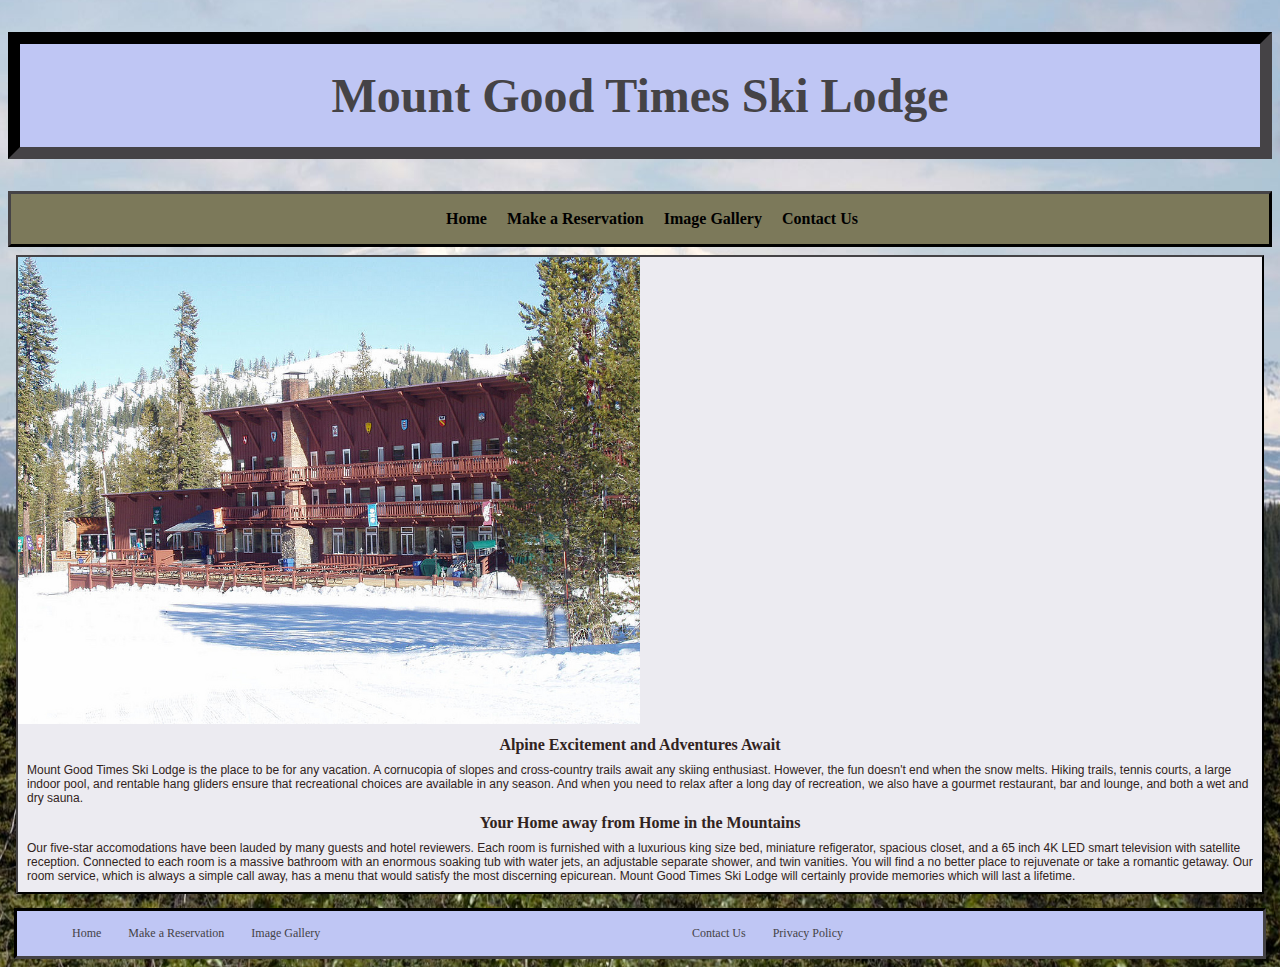
<file: index.html>
<!DOCTYPE html>
<html lang = "en-us">
<head>
<meta name = "VIEWPORT" content="width=device-width, initial-scale=1.0" charset = "utf-8">
	<link href = "skilodgehome.css" rel= "stylesheet" media = "screen">
	<title>Mount Good Times Ski Lodge</title>
</head>
<body>
	<header>
		<h1> Mount Good Times Ski Lodge </h1>
	</header>
	<div>
	<nav class = "navbar"> 
		<ul style = "list-style-type: none">
			<li><a href="index.html" class = "navbar"> <b> Home </b> </a> </li>
			<li><a href="skilodgereservations.html" class = "navbar"> <b> Make a Reservation </b> </a></li>
			<li> <a href="skilodgegallery.html" class = "navbar"> <b> Image Gallery </b> </a> </li>
			<li> <a href="skilodgecontact.html" class = "navbar"> <b> Contact Us </b> </a> </li>
		</ul>
	</nav>
		
		
	<main>
		<img src = "Sugar_Bowl_Ski_Resort_Modern_Lodge.jpg" alt = "Mount Good Times Ski Lodge" title = "Mount Good Times Ski Lodge" width = "50%" height = "auto" box-sizing = "border-box" padding = "5px">

	<h1> Alpine Excitement and Adventures Await </h1>
	<p> Mount Good Times Ski Lodge is the place to be for any vacation.  A cornucopia of slopes and cross-country trails await any skiing enthusiast.  However, the fun doesn't end when the snow melts.  Hiking trails, tennis courts, a large indoor pool, and rentable hang gliders ensure that recreational choices are available in any season.  And when you need to relax after a long day of recreation, we also have a gourmet restaurant, bar and lounge, and both a wet and dry sauna. </p>
	<h1> Your Home away from Home in the Mountains </h1>
	<p> Our five-star accomodations have been lauded by many guests and hotel reviewers.  Each room is furnished with a luxurious king size bed, miniature refigerator, spacious closet, and a 65 inch 4K LED smart television with satellite reception.  Connected to each room is a massive bathroom with an enormous soaking tub with water jets, an adjustable separate shower, and twin vanities. You will find a no better place to rejuvenate or take a romantic getaway.  Our room service, which is always a simple call away, has a menu that would satisfy the most discerning epicurean.  Mount Good Times Ski Lodge will certainly provide memories which will last a lifetime. </p>
	</main>
	</div>
	<footer> 
			<ul> 
				<li><a href="index.html" alt = "Home Page Link"> Home </a> </li>
				<li><a href="skilodgereservations.html" alt = "Make a Reservation"> Make a Reservation </a></li>
				<li><a href="skilodgegallery.html" alt = "Image Gallery"> Image Gallery </a> </li>
			</ul>
			<ul> 
				<li><a href="skilodgecontact.html" alt = "Contact Us"> Contact Us </a> </li>
				<li><a href="skilodgeprivacy.html" alt = "Privacy Policy"> Privacy Policy </a> </li>
			</ul> 
	</footer>
<body>
</html>
</file>
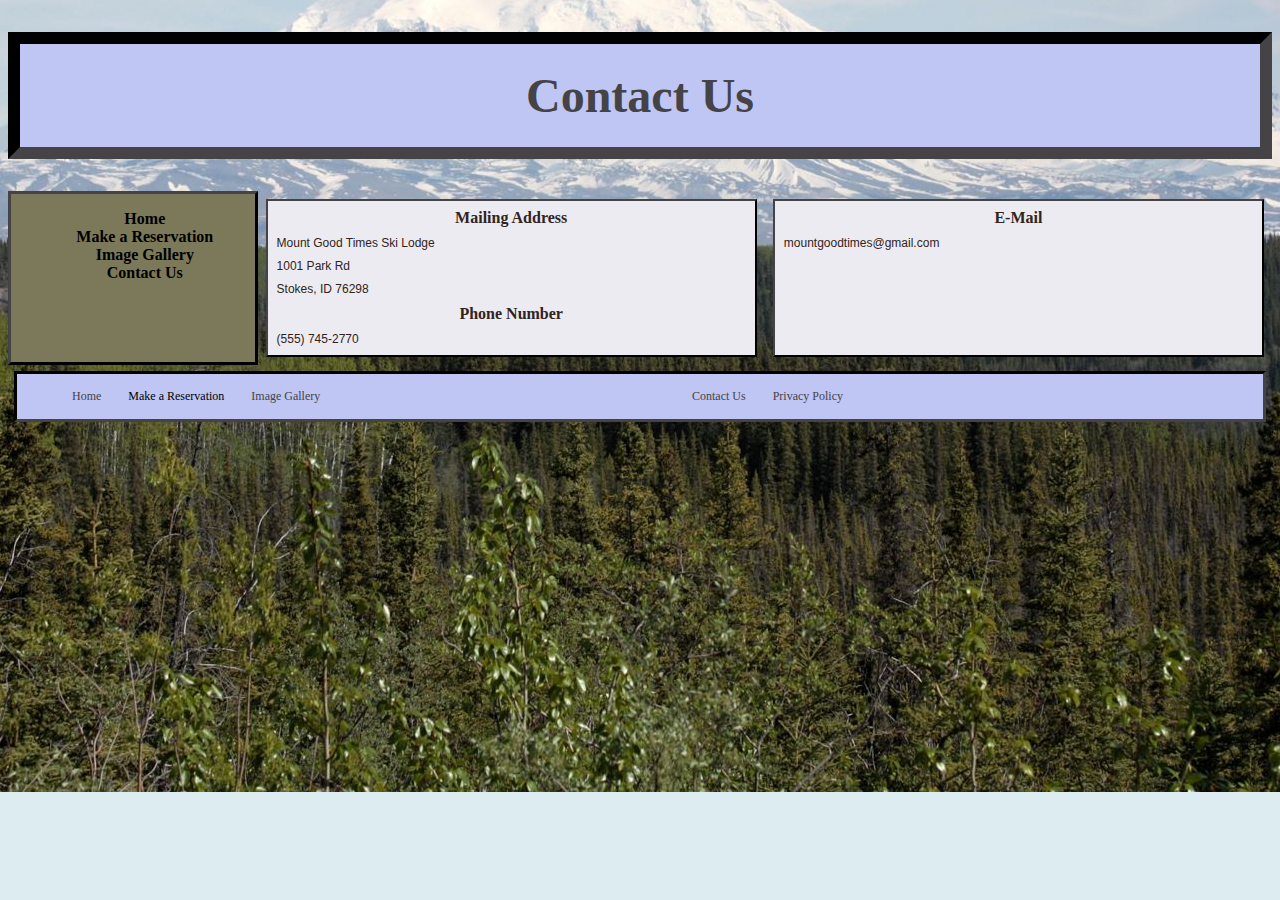
<file: skilodgecontact.html>
<!DOCTYPE html>
<html lang = "en-us">
<head>
<meta charset = "utf-8">
	<link href = "skilodgesubpage.css" rel= "stylesheet">
	<title>Contact Us</title>
	
</head>
<body>
	<header>
		<h1> Contact Us </h1>
	</header>
	<div>
	<nav class = "navbar"> 
		<ul style= "text-decoration:none">
			<li> <a href="index.html" class = "navbar"> <b> Home </b> </a> </li>
			<li><a href="skilodgereservations.html" class = "navbar"> <b> Make a Reservation </b> </a></li>
			<li> <a href="skilodgegallery.html" class = "navbar"> <b> Image Gallery </b> </a> </li>
			<li> <a href="skilodgecontact.html" class = "navbar"> <b> Contact Us </b> </a> </li>
		</ul>
	</nav>
	<main>
	<h1> Mailing Address </h1>
	<p> Mount Good Times Ski Lodge</p>
	<p> 1001 Park Rd</p>
	<p> Stokes, ID 76298 </p>
	<h1> Phone Number </h1>
	<p> (555) 745-2770 </p>
	</main>
	<aside>
	<h1> E-Mail </h1>
	<p> mountgoodtimes@gmail.com </p>
	</aside>
	</div>
	<footer>
			<ul> 
				<li><a href="index.html" alt = "Home Page Link"> Home </a> </li>
				<li><a href="skilodgereservations.html" class = "navbar"> Make a Reservation </a></li>
				<li><a href="skilodgegallery.html" alt = "Image Gallery"> Image Gallery </a> </li>
			</ul>
			<ul> 
				<li><a href="skilodgecontact.html" alt = "Contact Us"> Contact Us </a> </li>
				<li><a href="skilodgeprivacy.html" alt = "Privacy Policy"> Privacy Policy </a> </li>
			</ul> 
	</footer>
</body>
</html>
</file>
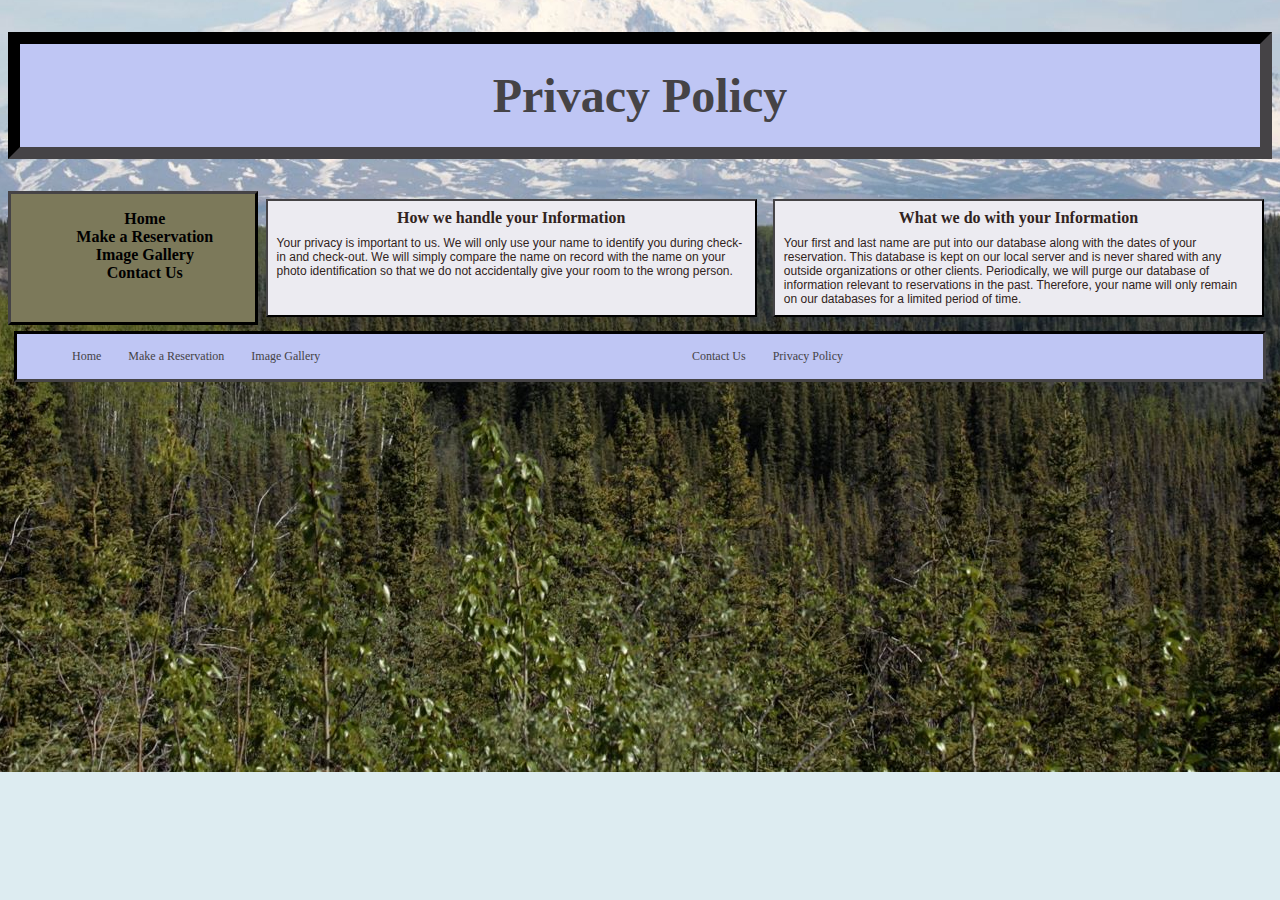
<file: skilodgeprivacy.html>
<!DOCTYPE html>
<html lang = "en-us">
<head>
<meta charset = "utf-8">
	<link href = "skilodgesubpage.css" rel= "stylesheet">
	<title>Privacy Policy</title>
	
</head>
<body>
	<header>
		<h1> Privacy Policy </h1>
	</header>
	<div>
	<nav class = "navbar"> 
		<ul style= "text-decoration:none">
			<li> <a href="index.html" class = "navbar"> <b> Home </b> </a> </li>
			<li><a href="skilodgereservations.html" class = "navbar"> <b> Make a Reservation </b> </a></li>
			<li> <a href="skilodgegallery.html" class = "navbar"> <b> Image Gallery </b> </a> </li>
			<li> <a href="skilodgecontact.html" class = "navbar"> <b> Contact Us </b> </a> </li>
		</ul>
	</nav>
	<main>
	<h1> How we handle your Information </h1>
	<p> Your privacy is important to us.  We will only use your name to identify you during check-in and check-out. We will simply compare
	the name on record with the name on your photo identification so that we do not accidentally give your room to the wrong person. </p>
	</main>
	<aside>
	<h1> What we do with your Information </h1>
	<p> Your first and last name are put into our database along with the dates of your reservation. This database is kept on our local server and is never shared with any outside organizations or other clients.  Periodically, we will purge our database of information relevant to reservations in the past.  Therefore, your name will only remain on our databases for a limited period of time.</p>
	</aside>
	</div>
	<footer>
			<ul> 
				<li><a href="index.html" alt = "Home Page Link"> Home </a> </li>
				<li><a href="skilodgereservations.html" alt = "Make a Reservation"> Make a Reservation </a></li>
				<li><a href="skilodgegallery.html" alt = "Image Gallery"> Image Gallery </a> </li>
			</ul>
			<ul> 
				<li><a href="skilodgecontact.html" alt = "Contact Us"> Contact Us </a> </li>
				<li><a href="skilodgeprivacy.html" alt = "Privacy Policy"> Privacy Policy </a> </li>
			</ul> 
	</footer>
</body>
</html>
</file>
<file: skilodgehome.css>
@media only screen and (max-width: 1024px){ 
	body {background-color : #ddecf1; background-image: url(forest-below-the-snow-capped-mountain.jpg); background-position: center;
	background-repeat: no-repeat}
	header h1 {background-color : #BFC6F4; color : #454346; font-family: times, serif; font-size : 3em; padding: 0.5em; text-align: center; 			border-style: inset; border-color: #454346; border-width:0.25em;}
	nav {background-color : #7C795A; font-family : times, serif; font-size : 1em; border-style: outset; border-color: #454346; border-				width: 0.35em; flex: 3; text-align: center}
	nav a {text-decoration: none; padding-right: 1em;}
	nav ul {list-style-type : none}
	nav li {display: inline;}
	.navbar:link{color: black}
	.navbar:visited {color:  #ECEBF1}
	.navbar:hover {color:#312320 ; font-size:1.2em}
	nav li:hover ul {display: block}
	nav ul ul {display: none; position: absolute}
	nav ul ul li {display: block}
	
	div {display: flex; flex-direction: column; justify-content: center}
	main {background-color : #ECEBF1;  color: #312320; margin: 0.5em; border-style: outset; border-color: #454346; border-width:0.15em; flex: 7}
	main h1 {font-family: times, serif; font-size: 1em; text-align: center; border-style: none; margin: 0.5em; text-align: center}
	main p {font-family : arial, sans-serif; font-size: 0.75em; margin: 0.75em}
	footer {background-color : #BFC6F4; color : #454346; font-family: times, serif; font-size : 0.75em; padding: 0.25em; margin: 0.5em; 
		border-style: inset; border-color: #454346; border-width:0.25em; display: flex; flex-direction: column; justify-content: left}
	footer ul {list-style-type : none; flex: 5}
	footer li {display: block}
	footer li a {text-decoration: none; padding : 1em;}
	footer li a:link {color: #454346}
	footer li a:visited {color:  red}
	footer li a:hover {color: #312320}

}

@media only screen and (min-width: 1024px){ 
	body {background-color : #ddecf1; background-image: url(forest-below-the-snow-capped-mountain.jpg); background-position: center;
	background-repeat: no-repeat}
	header h1 {background-color : #BFC6F4; color : #454346; font-family: times, serif; font-size : 3em; padding: 0.5em; text-align: center; 			border-style: inset; border-color: #454346; border-width:0.25em;}
	nav {background-color : #7C795A; font-family : times, serif; font-size : 1em; border-style: outset; border-color: #454346; border-				width: 0.35em; flex: 3; text-align: center}
	nav a {text-decoration: none; padding-right: 1em;}
	nav ul {list-style-type : none}
	nav li {display: inline;}
	.navbar:link{color: black}
	.navbar:visited {color:  #ECEBF1}
	.navbar:hover {color:#312320 ; font-size:1.2em}
	div {display: flex; flex-direction: column; justify-content: center}
	main {background-color : #ECEBF1;  color: #312320; margin: 0.5em; border-style: outset; border-color: #454346; border-width:0.15em; flex: 7}
	main h1 {font-family: times, serif; font-size: 1em; text-align: center; border-style: none; margin: 0.5em; text-align: center}
	main p {font-family : arial, sans-serif; font-size: 0.75em; margin: 0.75em}
	footer {background-color : #BFC6F4; color : #454346; font-family: times, serif; font-size : 0.75em; padding: 0.25em; margin: 0.5em; 
		border-style: inset; border-color: #454346; border-width:0.25em; display: flex; flex-direction: row; justify-content: left}
	footer ul {list-style-type : none; flex: 5}
	footer li {display: inline-block}
	footer li a {text-decoration: none; padding : 1em;}
	footer li a:link {color: #454346}
	footer li a:visited {color:  red}
	footer li a:hover {color: #312320}
}

@media only print 
	{nav {display:none}
	div {background-color:white}
	h1 {font-size:32pt; font-family:times; background-color:white; color:black}
	h2 {font-size:20pt; font-family:times;}
	p {font-size:12pt; font-family:times}
	footer {display:none}
	a:after {content: "(" attr(href) ")";}
}
</file>
<file: skilodgesubpage.css>
@media only screen and (max-width: 1024px){ 
	* {box-sizing: border-box}
	body {background-color : #ddecf1; background-image: url(forest-below-the-snow-capped-mountain.jpg); background-position: center;
	background-repeat: no-repeat}
	header h1 {background-color : #BFC6F4; color : #454346; font-family: times, serif; font-size : 3em; padding: 0.5em; text-align: center; 			border-style: inset; border-color: #454346; border-width:0.25em;}
	nav {background-color : #7C795A; font-family : times, serif; font-size : 1em; border-style: outset; border-color: #454346; border-				width: 0.35em; flex: 2; text-align: center}
	nav a {text-decoration: none; padding-right: 1em;}
	nav ul {list-style-type : none}
	nav li {display: inline;}
	.navbar:link{color: black}
	.navbar:visited {color:  #ECEBF1}
	.navbar:hover {color:#312320 ; font-size:1.2em}
	div {display: flex; flex-direction: column; justify-content: center}
	main {background-color : #ECEBF1;  color: #312320; margin: 0.5em; border-style: outset; border-color: #454346; border-width:0.15em; flex: 4}
	main h1 {font-family: times, serif; font-size: 1em; text-align: center; border-style: none; margin: 0.5em}
	main p {font-family : arial, sans-serif; font-size: 0.75em; margin: 0.75em}
	aside {background-color : #ECEBF1;  color: #312320; margin: 0.5em; border-style: outset; border-color: #454346; border-width:0.15em; flex: 4}
	aside h1 {font-family: times, serif; font-size: 1em; text-align: center; border-style: none; margin: 0.5em}
	aside p {font-family : arial, sans-serif; font-size: 0.75em; margin: 0.75em}
	footer {background-color : #BFC6F4; color : #454346; font-family: times, serif; font-size : 0.75em; padding: 0.25em; margin: 0.5em; 
		border-style: inset; border-color: #454346; border-width:0.25em; display: flex; flex-direction: column; justify-content: left}
	footer ul {list-style-type : none; flex: 5}
	footer li {display: block}
	footer li a {text-decoration: none; padding : 1em;}
	footer li a:link {color: #454346}
	footer li a:visited {color:  red}
	footer li a:hover {color: #312320}
	fieldset {background-color : #ECEBF1;  color: #312320; margin: 0.5em; border-style: inset; border-color: #454346; border-width:0.15em;}
	legend {font-family: times, serif; font-size: 1em; text-align: center; border-style: none; margin: 0.5em}
	label {font-family : arial, sans-serif; font-size: 0.75em}
	form {background-color : #ECEBF1;  color: #312320; margin: 0.5em; border-style: outset; border-color: #454346; border-width:0.15em; flex: 7}
}

@media only screen and (min-width: 1024px){
	*{box-sizing: border-box} 
	body {background-color : #ddecf1; background-image: url(forest-below-the-snow-capped-mountain.jpg); background-position: center;
	background-repeat: no-repeat}
	header h1 {background-color : #BFC6F4; color : #454346; font-family: times, serif; font-size : 3em; padding: 0.5em; text-align: center; 			border-style: inset; border-color: #454346; border-width:0.25em;}
	nav {background-color : #7C795A; font-family : times, serif; font-size : 1em; border-style: outset; border-color: #454346; border-				width: 0.35em; flex: 2; text-align: center}
	nav a {text-decoration: none; padding-right: 1em;}
	nav ul {list-style-type : none}
	.navbar:link{color: black}
	.navbar:visited {color:  #ECEBF1}
	.navbar:hover {color:#312320 ; font-size:1.2em}
	div {display: flex; flex-direction: row; justify-content: center}
	main {background-color : #ECEBF1;  color: #312320; margin: 0.5em; border-style: outset; border-color: #454346; border-width:0.15em; flex: 4}
	main h1 {font-family: times, serif; font-size: 1em; text-align: center; border-style: none; margin: 0.5em}
	main p {font-family : arial, sans-serif; font-size: 0.75em; margin: 0.75em}
	aside {background-color : #ECEBF1;  color: #312320; margin: 0.5em; border-style: outset; border-color: #454346; border-width:0.15em; flex: 4}
	aside h1 {font-family: times, serif; font-size: 1em; text-align: center; border-style: none; margin: 0.5em}
	aside p {font-family : arial, sans-serif; font-size: 0.75em; margin: 0.75em}
	footer {background-color : #BFC6F4; color : #454346; font-family: times, serif; font-size : 0.75em; padding: 0.25em; margin: 0.5em; 
		border-style: inset; border-color: #454346; border-width:0.25em; display: flex; flex-direction: row; justify-content: left}
	footer ul {list-style-type : none; flex: 5}
	footer li {display: inline-block}
	footer li a {text-decoration: none; padding : 1em;}
	footer li a:link {color: #454346}
	footer li a:visited {color:  red}
	footer li a:hover {color: #312320}
	fieldset {background-color : #ECEBF1;  color: #312320; margin: 0.5em; border-style: inset; border-color: #454346; border-width:0.15em;}
	legend {font-family: times, serif; font-size: 1em; text-align: center; border-style: none; margin: 0.5em}
	label {font-family : arial, sans-serif; font-size: 0.75em}
	form {background-color : #ECEBF1;  color: #312320; margin: 0.5em; border-style: outset; border-color: #454346; border-width:0.15em; flex: 7}
}
</file>
